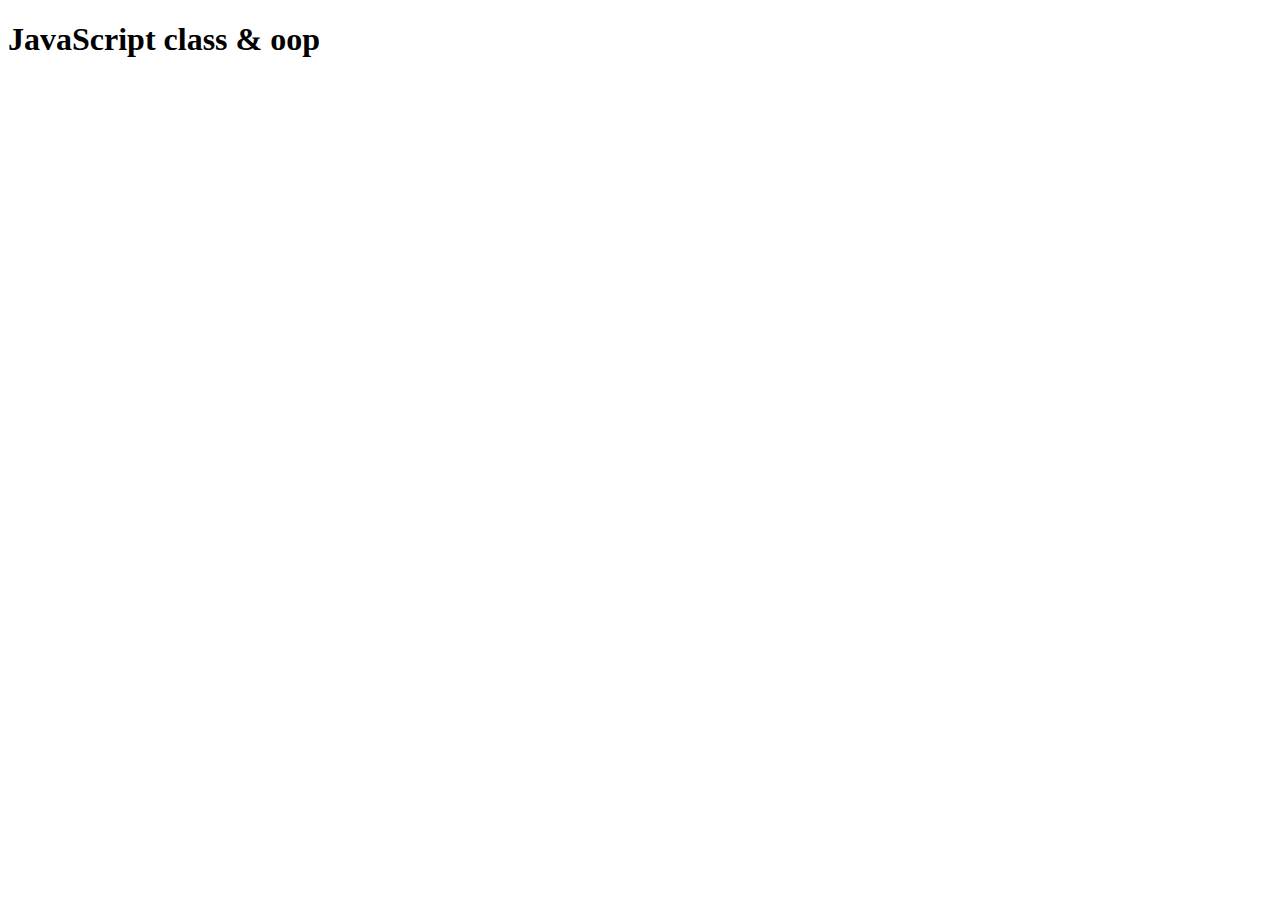
<file: Pertemuan 19/index.html>
<!DOCTYPE html>
<html lang="en">
<head>
    <meta charset="UTF-8">
    <meta name="viewport" content="width=device-width, initial-scale=1.0">
    <title>Document</title>
   
</head>
<body>
    <h1>JavaScript class & oop</h1>
    <script src="index.js"></script>
</body>
</html>
</file>
